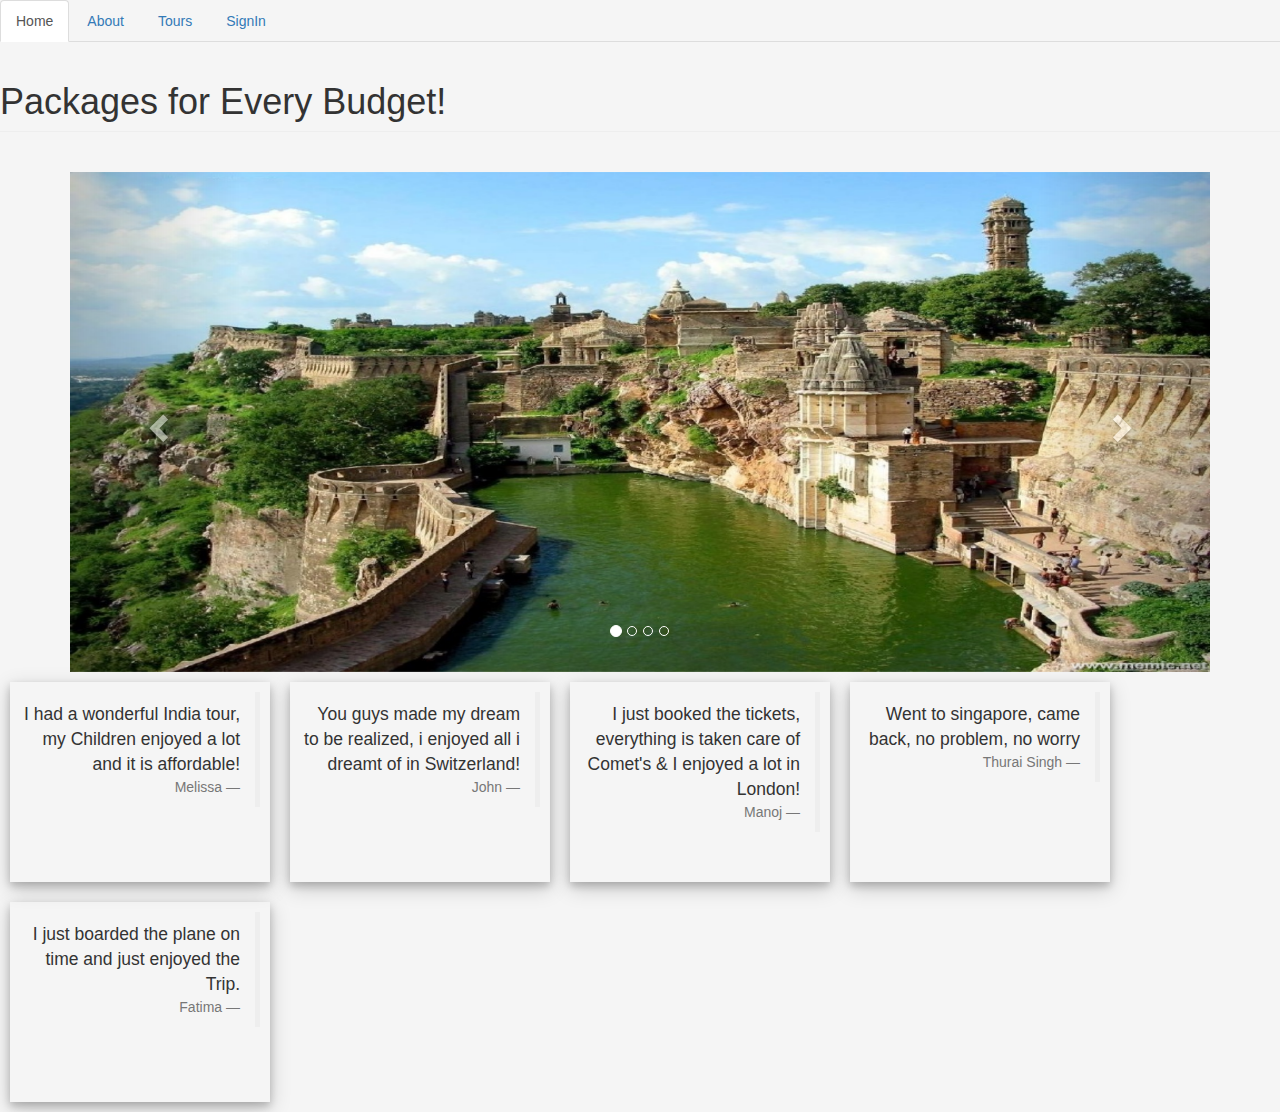
<file: index.html>
<!DOCTYPE html>
<html lang="en">
<head>
 <!-- <link rel="icon" type="image/png" href="favicon.PNG">-->
  <title>Comet Travels</title>
  <link rel="stylesheet" href="http://maxcdn.bootstrapcdn.com/bootstrap/3.3.6/css/bootstrap.min.css">
  <link rel="stylesheet" href="index.css">
  <script src="https://ajax.googleapis.com/ajax/libs/jquery/1.12.0/jquery.min.js"></script>
  <script src="http://maxcdn.bootstrapcdn.com/bootstrap/3.3.6/js/bootstrap.min.js"></script>
  <script type="text/javascript" src="index.js"></script>
</head>

<body>
<div class="row">
<div class="container col-sm-12">
<div>  
<ul class="nav nav-tabs">
    <li class="active"><a data-toggle="tab" href="#home">Home</a></li>
    <li><a data-toggle="tab" href="#menu1">About</a></li>
    <li><a data-toggle="tab" href="#menu2" onclick="listTours()">Tours</a></li>
    <li><a id="log" data-toggle="tab" href="#menu3">SignIn</a></li>
  </ul>
</div>


 <div class="tab-content">
  <div id="home" class="tab-pane fade in active">
    
    <h1 class="page-header">Packages for Every Budget!</h1>
    
<div class="container">
  <br>
  <div id="myCarousel" class="carousel slide" data-ride="carousel">
    <!-- Indicators -->
    <ol class="carousel-indicators">
      <li data-target="#myCarousel" data-slide-to="0" class="active"></li>
      <li data-target="#myCarousel" data-slide-to="1"></li>
      <li data-target="#myCarousel" data-slide-to="2"></li>
      <li data-target="#myCarousel" data-slide-to="3"></li>
    </ol>

    <!-- Wrapper for slides -->
    <div class="carousel-inner" role="listbox">
      <div class="item active">
        <img src="1.jpg" alt="London" width="800" height="345">
      </div>

      <div class="item">
        <img src="2.jpg" alt="Tokyo" width="800" height="345">
      </div>
    
      <div class="item">
        <img src="10.jpg" alt="India" width="460" height="345">
      </div>

      <div class="item">
        <img src="30.jpg" alt="Switzerland" width="460" height="345">
      </div>
    </div>

    <!-- Left and right controls -->
    <a class="left carousel-control" href="#myCarousel" role="button" data-slide="prev">
      <span class="glyphicon glyphicon-chevron-left" aria-hidden="true"></span>
      <span class="sr-only">Previous</span>
    </a>
    <a class="right carousel-control" href="#myCarousel" role="button" data-slide="next">
      <span class="glyphicon glyphicon-chevron-right" aria-hidden="true"></span>
      <span class="sr-only">Next</span>
    </a>
  </div>
</div>

<div class="cardrev">  <blockquote class="blockquote-reverse">I had a wonderful India tour, my Children enjoyed a lot and it is affordable!<footer>Melissa</footer></blockquote></div>
<div class="cardrev">  <blockquote class="blockquote-reverse">You guys made my dream to be realized, i enjoyed all i dreamt of in Switzerland!<footer>John</footer></blockquote></div>
<div class="cardrev">  <blockquote class="blockquote-reverse">I just booked the tickets, everything is taken care of Comet's & I enjoyed a lot in London!<footer>Manoj</footer></blockquote></div>   
<div class="cardrev">  <blockquote class="blockquote-reverse">Went to singapore, came back, no problem, no worry<footer>Thurai Singh</footer></blockquote></div>   
<div class="cardrev">  <blockquote class="blockquote-reverse">I just boarded the plane on time and just enjoyed the Trip.<footer>Fatima</footer></blockquote></div>
  </div>

   <div id="menu1" class="tab-pane fade">
      <h2 class="page-header">About Us..!!</h2>

      <div class="cardrev">
  <img class="img-responsive" src="100.jpg" alt="office"/>
  <p> Office</p>
  </div>
  <h2>COMET TRAVELS</h2><h4>Established 1970<br><br><br>We are number one and upcoming in Dallas and we are fastly growing in the USA!<br><br><br>Office Number:(530)-(312)-1507.<br>Email: travel@comet.com</h4>
     
   </div>

   <div id="menu2" class="tab-pane fade">
    <h2 class="page-header">List of Tours</h2>
  </div>

  <div id="menu3" class="tab-pane fade">
  <div class="logf">
    
    <form action="http://localhost/user.php" method="post">
    <p>Username:</p> <input type="text" name="u_name" required="true"><br>
    <p>Password: </p> <input type="password" name="pswd" required="true"><br>
  <a class="btn btn-warning" href="add_user.html">sign up</a>
    <input class="btn btn-warning" type="submit" value="SignIn">
    </form>

    </div>
</div>
 </div>
</div>
</div>

</body>
</html>
</file>
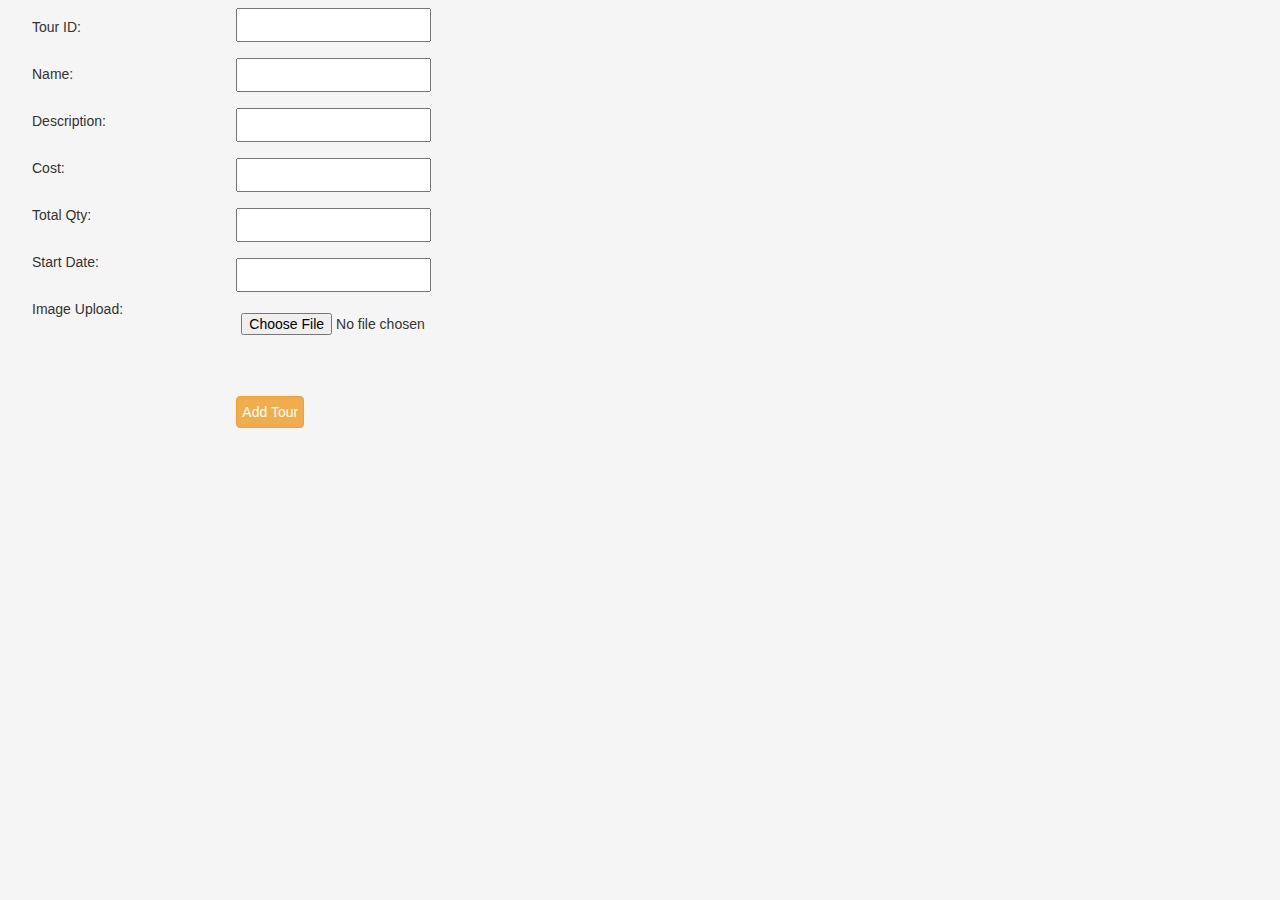
<file: add_tour_form.html>
<html>
<head>
 <!-- <link rel="icon" type="image/png" href="favicon.PNG">-->
  <title>Comets Travel's</title>
  <link rel="stylesheet" href="http://maxcdn.bootstrapcdn.com/bootstrap/3.3.6/css/bootstrap.min.css">
  <link rel="stylesheet" href="index.css">
  <script src="https://ajax.googleapis.com/ajax/libs/jquery/1.12.0/jquery.min.js"></script>
  <script src="http://maxcdn.bootstrapcdn.com/bootstrap/3.3.6/js/bootstrap.min.js"></script>
  <script type="text/javascript" src="index.js"></script>
</head>
<body>
<form class="addusrp" action="http://localhost/add_tour.php" enctype="multipart/form-data" method="post">
	<div class="container col-sm-2">
			<p class="addusrp">Tour ID: </p>		
			<p class="addusrp">Name:</p>
			<p class="addusrp">Description:</p>
			<p class="addusrp">Cost:</p>
			<p class="addusrp">Total Qty:</p>
			<p class="addusrp">Start Date: </p>
			<p class="addusrp">Image Upload:</p>
</div>
<div class="addusrp container col-sm-10">
 <input type="text" name="id" required="true"><br>
 <input type="text" name="name" required="true"><br>
 <input type="textarea" rows="4" cols="50" name="description" required="true"><br>
<input type="text" name="cost" required="true"><br>
<input type="text" name="total_qty" required="true"><br>
 <input type="text" name="start_date" required="true"><br>
<input name="uploadedimage" type="file" required="true"><br><br>
	<input class="btn btn-warning" type="submit" value="Add Tour">	
</div>
</form>

</div>
</body>
</html>
</file>
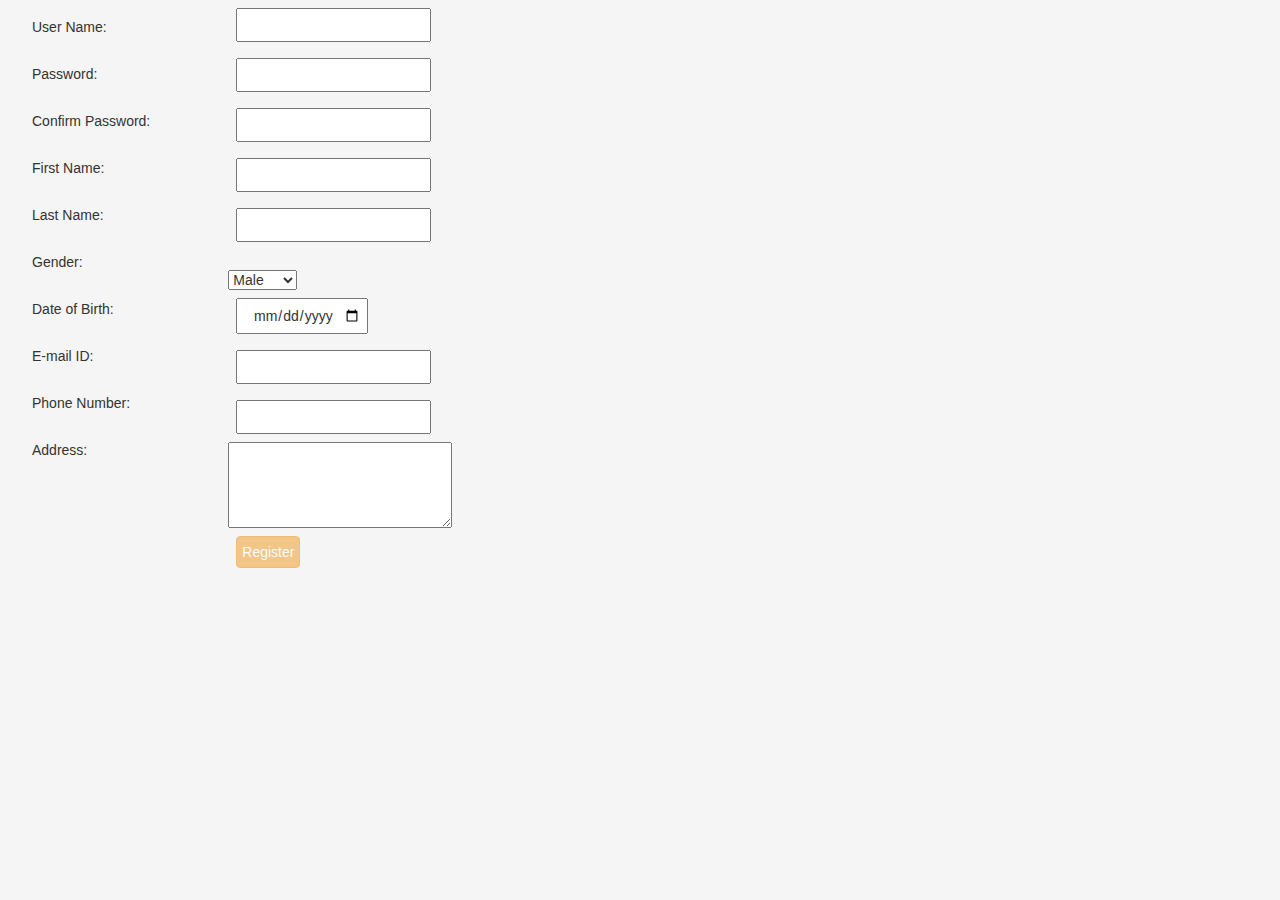
<file: add_user.html>
<html>
<head>

 <!-- <link rel="icon" type="image/png" href="favicon.PNG">-->
  <title>Comet Travels</title>
  <link rel="stylesheet" href="http://maxcdn.bootstrapcdn.com/bootstrap/3.3.6/css/bootstrap.min.css">
  <link rel="stylesheet" href="index.css">
  <script src="https://ajax.googleapis.com/ajax/libs/jquery/1.12.0/jquery.min.js"></script>
  <script src="http://maxcdn.bootstrapcdn.com/bootstrap/3.3.6/js/bootstrap.min.js"></script>
  <script type="text/javascript" src="index.js"></script>

<script src="jquery-1.9.1.min.js"></script>
<script src="add_user.js"></script>
</head>
<body>


	<form class="addusrp" action="http://localhost/add_user.php" method="post" id="userform">
		<div class="container col-sm-2">
			<p class="addusrp">User Name: </p>		
			<p class="addusrp">Password:</p>
			<p class="addusrp">Confirm Password:</p>
			<p class="addusrp">First Name:</p>
			<p class="addusrp">Last Name:</p>
			<p class="addusrp">Gender: </p>
			<p class="addusrp">Date of Birth:</p>
			<p class="addusrp">E-mail ID: </p>
			<p class="addusrp">Phone Number: </p>
			<p class="addusrp">Address: </p>		
			
	
</div>
<div class="addusrp container col-sm-10">
	<input type="text" name="id" id="user_id" required="true"><br>
	<input type="password" name="pswd" id="pswd" required="true"><br>
	<input type="password" name="cpswd" id="cpswd" required="true"><br>
	<input type="text" name="fname" id="fname" required="true"><br>
	<input type="text" name="lname" id="lname" required="true"><br><br>
	<select name="gender">
						<option value="M">Male</option>
						<option value="F">Female</option>
				</select><br>
	<input type="date" name="dob" required="true"><br>
	<input type="email" name="email" id="email" required="true"><br>
	<input type="text" name="pno" id="pno" required="true"><br>
	<textarea rows="4" cols="25" name="addr" form="userform"></textarea>	<br>
	<input class="btn btn-warning" type="submit" value="Register" id="user_submit">	
</div>
</form>

</body>
</html>
</file>
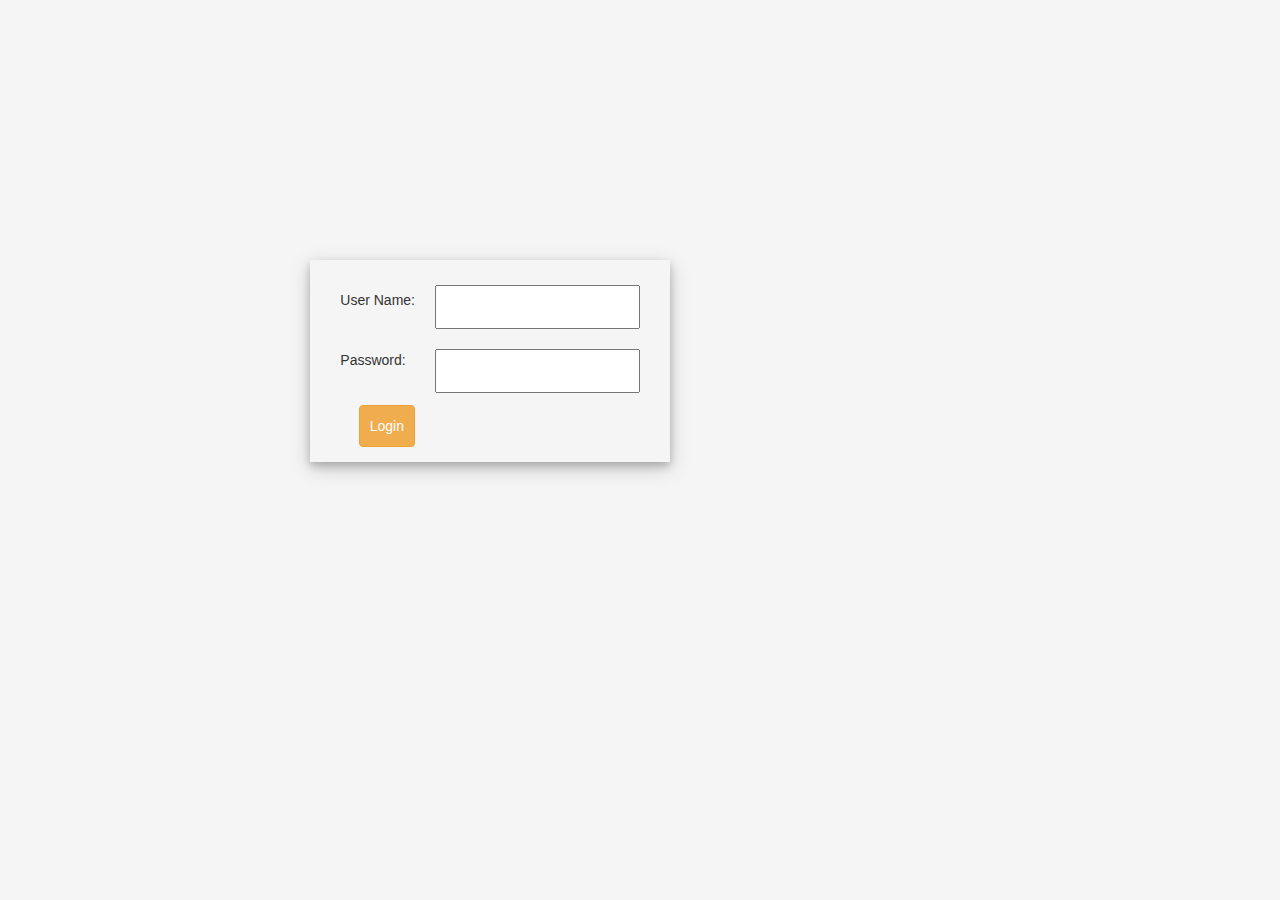
<file: admin_login.html>
<html>
<head>
 <!-- <link rel="icon" type="image/png" href="favicon.PNG">-->
  <title>Comet Travels</title>
  <link rel="stylesheet" href="http://maxcdn.bootstrapcdn.com/bootstrap/3.3.6/css/bootstrap.min.css">
  <link rel="stylesheet" href="index.css">
  <script src="https://ajax.googleapis.com/ajax/libs/jquery/1.12.0/jquery.min.js"></script>
  <script src="http://maxcdn.bootstrapcdn.com/bootstrap/3.3.6/js/bootstrap.min.js"></script>
  <script type="text/javascript" src="index.js"></script>
</head>

<body>
 <div class="logf">
<form action="http://localhost/admin.php" method="post">
<p>User Name:</p> <input type="text" name="u_name" required="true"><br>
<p>Password:</p> <input type="password" name="pswd" required="true"><br>
<input class="btn btn-warning" type="submit" value="Login">
</form></div>

</body>
</html>
</file>
<file: index.css>
.cardin {
    float:left;
    height:250px;
    width: 330px;
    box-shadow: 0 4px 8px 0 rgba(0, 0, 0, 0.2), 0 6px 20px 0 rgba(0, 0, 0, 0.19);
    padding: 10px;
    margin: 10px;
    text-align: center;
}


body{
    background-color: #f5f5f5;
}

.cardrev {
    float:left;
    height:200px;
    width: 260px;
    box-shadow: 0 4px 8px 0 rgba(0, 0, 0, 0.2), 0 6px 20px 0 rgba(0, 0, 0, 0.19);
    padding: 10px;
    margin: 10px;
    text-align: center;
}


.hist{
    position:absolute;
    left:1200px;
    float:right;
}


.last{
    position:absolute;
    left:1250px;
    float:right;
}

.hist:hover{
     box-shadow: 0 4px 8px 0 rgba(0, 0, 0, 0.2), 0 6px 20px 0 rgba(0, 0, 0, 0.19);
}

.carousel-inner > .item > img,
  .carousel-inner > .item > a > img {
      width: 100%;
      height:500px;
     margin: auto;
 }

.inp div{
    position:relative;
    float:left;
    background-color:black;
}

.card form{
    display:inline;
    float:left;
}

.card{
    float:left;
}

.ol{
	
	margin:10px;
}

.ol:hover{
	 box-shadow: 0 4px 8px 0 rgba(0, 0, 0, 0.2), 0 6px 20px 0 rgba(0, 0, 0, 0.19);
}

.cardinp span{
    text-decoration: underline;
    font-weight: bold;
}

.card form .btn{
    float:left;
    margin:10px;
    
}

.card form{
    display:inline;
    
}

.card >.cardin > .img-responsive{
   height: 210px;
   width: 310px;
}

.card > .btn{
    
     float:left;
    margin:10px;
}

.card > .btn:hover{
     box-shadow: 0 4px 8px 0 rgba(0, 0, 0, 0.2), 0 6px 20px 0 rgba(0, 0, 0, 0.19);
}

.card form .btn:hover{
    box-shadow: 0 4px 8px 0 rgba(0, 0, 0, 0.2), 0 6px 20px 0 rgba(0, 0, 0, 0.19);
}



.logf{
    position:absolute;
    top:250px;
    right: 600px;
    padding: 10px;
    margin: 10px;   
    box-shadow: 0 4px 8px 0 rgba(0, 0, 0, 0.2), 0 6px 20px 0 rgba(0, 0, 0, 0.19);
 }



 .logf a{
    position:relative;
    float:left;
    top:10px;
    text-align: center;  
    border:solid 1px;
    border-radius: 5px;     
    padding: 10px;
    margin: 10px;
    text-decoration:none;   
 }



.addusrp div p{
    padding:10px;
    margin:7px;
}

.addusrp input{
    text-align: center;
    padding: 5px;
    margin: 8px;    
}

.addusrp input.btn:hover{
box-shadow: 0 4px 8px 0 rgba(0, 0, 0, 0.2), 0 6px 20px 0 rgba(0, 0, 0, 0.19);
 }



.logf p{
    float:left;
    padding: 10px;
    margin: 10px;
}

 .logf input{
    text-align: center;
    position:relative;
    display:inline;     
    top:5px;
    right:10px;
    float:right;
    padding: 10px;
    margin: 10px;   
 }

 
 .logf a:hover{
    box-shadow: 0 4px 8px 0 rgba(0, 0, 0, 0.2), 0 6px 20px 0 rgba(0, 0, 0, 0.19);
 }

.inp a:hover{
    box-shadow: 0 4px 8px 0 rgba(0, 0, 0, 0.2), 0 6px 20px 0 rgba(0, 0, 0, 0.19);
 }
</file>
